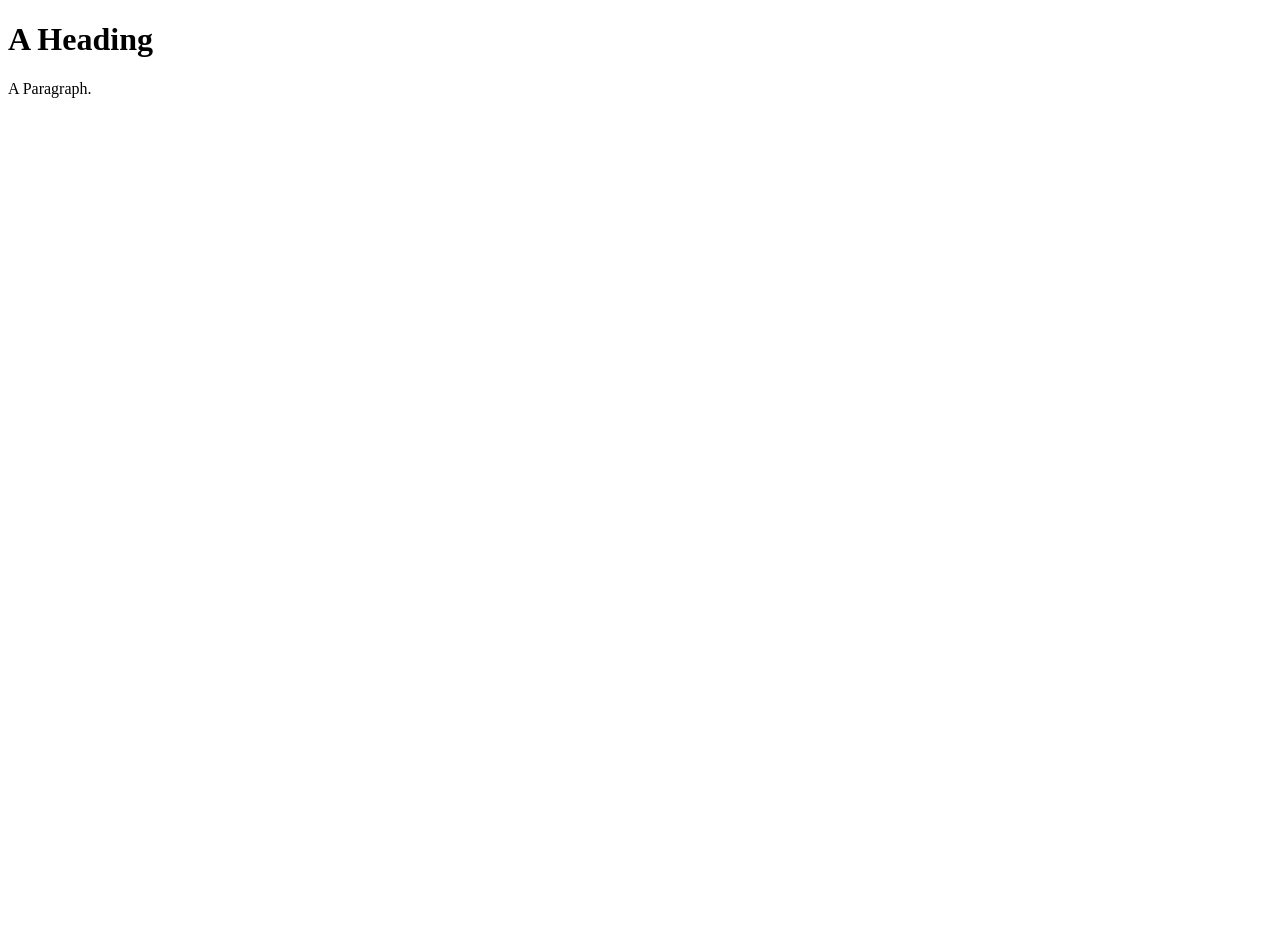
<file: test/test.html>
<!DOCTYPE html>
<html>
<body>

<h1>A Heading</h1>
<p>A Paragraph.</p>

<iframe src="https://play.grafana.org/d-solo/a7f8cf12-f3c1-414c-8963-23c9cf534110/orchestra-city3a-world-earthquakes?orgId=1&from=1768201169455&to=1768222769455&timezone=utc&var-search=&panelId=panel-1&__feature.dashboardSceneSolo=true" width="450" height="200" frameborder="0"></iframe>
<br>
<iframe src="http://localhost:3000/d-solo/adppxw2/papillon?orgId=1&from=1768378413636&to=1768400013636&timezone=browser&var-Species=Lysandra%20bellargus&var-year=$__all&panelId=panel-12&__feature.dashboardSceneSolo=true" width="450" height="300" frameborder="0"></iframe>
<br>
<iframe src="http://localhost:3000/dashboard/snapshot/Gyf7oUpO8NAygNHULIn3LBK9Z7sigaUP?kiosk=1" width="450" height="300" frameborder="0"></iframe>
<br>
</body>
</html>
</file>
